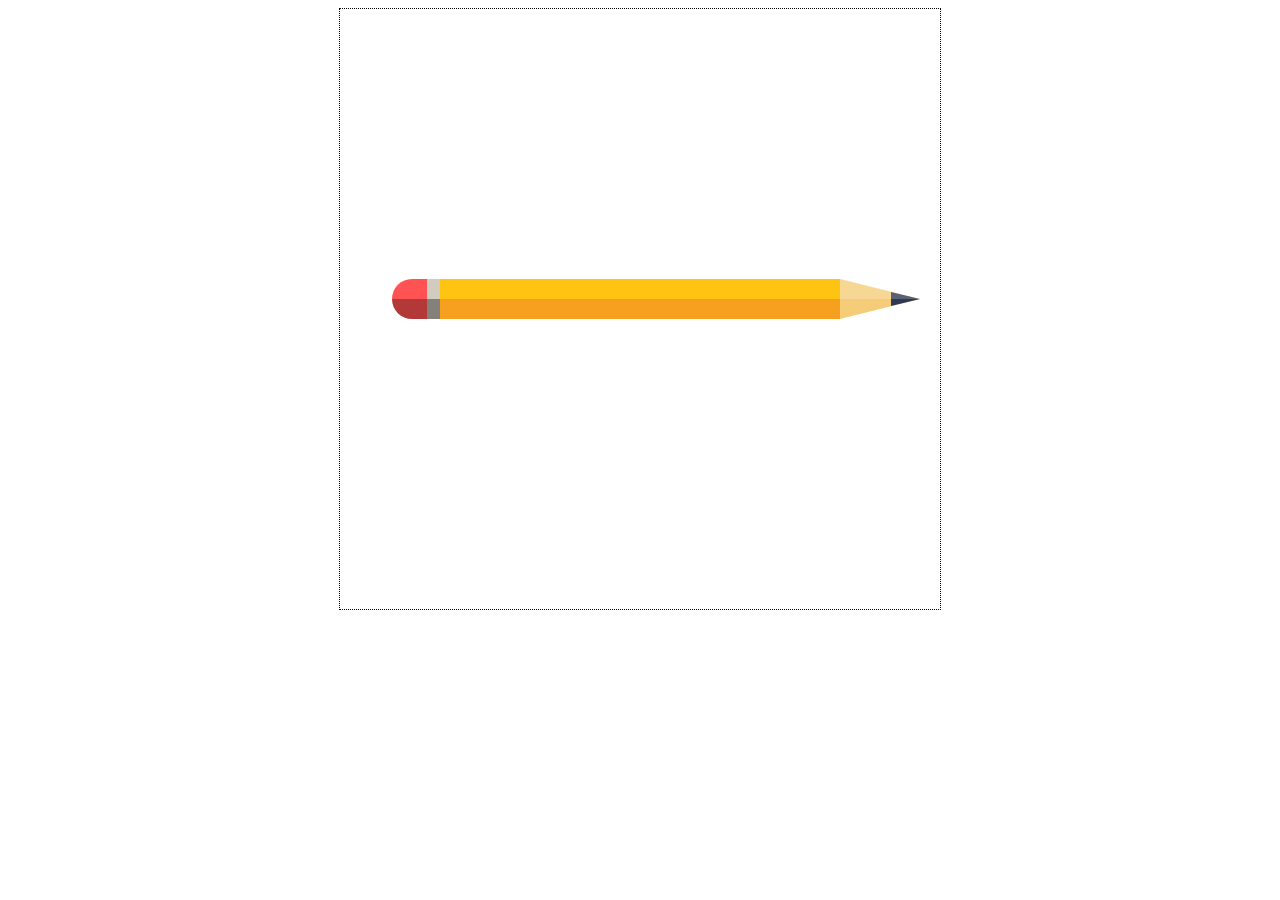
<file: index.html>
<!DOCTYPE html>
<html lang="en">
<head>
    <meta charset="UTF-8">
    <link rel="stylesheet" href="lapiz.css">
    <title>Posicionamiento</title>
</head>
<body>
    <section class="lienzo">
        <div class="cuerpo1 position"></div>
        <div class="cuerpo2 position"></div>
        <div class="madera1 position"></div>
        <div class="madera2 position"></div>
        <div class="punta1 position"></div>
        <div class="punta2 position"></div>
        <div class="metal1 position"></div>
        <div class="metal2 position"></div>
        <div class="borra1 position"></div>
        <div class="borra2 position"></div>
    </section>
</body>
</html>
</file>
<file: lapiz.css>
.lienzo{
    width: 600px;
    height: 600px;
    border: 1px dotted black;
    margin: 0 auto;
    position: relative;
}

.position{
    position: absolute;
    
}

.cuerpo1{
    width: 400px;
    height: 20px;
    background-color: #FFC312;
    bottom: 310px;
    left: 100px;
    
}

.cuerpo2{
    width: 400px;
    height: 20px;
    background-color: #F79F1F;
    bottom: 290px;
    left: 100px;
}

.metal1{
    width: 13px;
    height: 20px;
    background-color: #d1ccc0;
    bottom: 310px;
    left: 87px;
}

.metal2{
    width: 13px;
    height: 20px;
    background-color: #84817a;
    bottom: 290px;
    left: 87px;
}

.borra1{
    width: 35px;
    height: 20px;
    background-color: #ff5252;
    bottom: 310px;
    left: 52px;
    border-top-left-radius: 20px;
}

.borra2 {
    width: 35px;
    height: 20px;
    background-color: #b33939;
    bottom: 290px;
    left: 52px;
    border-bottom-left-radius: 20px;
}

.madera1{
    width: 0;
    height: 0;
    border-bottom: 20px solid #f7d794;
    border-right: 80px solid transparent;
    bottom: 310px;
    left: 500px;
}

.madera2 {
    width: 0;
    height: 0;
    border-top: 20px solid #f5cd79;
    border-right: 80px solid transparent;
    bottom: 290px;
    left: 500px;
}

.punta1 {
    width: 0;
    height: 0;
    border-bottom: 7.25px solid #596275;
    border-right: 29px solid transparent;
    bottom: 310px;
    left: 551px;
}

.punta2 {
    width: 0;
    height: 0;
    border-top: 7.25px solid #303952;
    border-right: 29px solid transparent;
    bottom: 302.8px;
    left: 551px;
}
</file>
